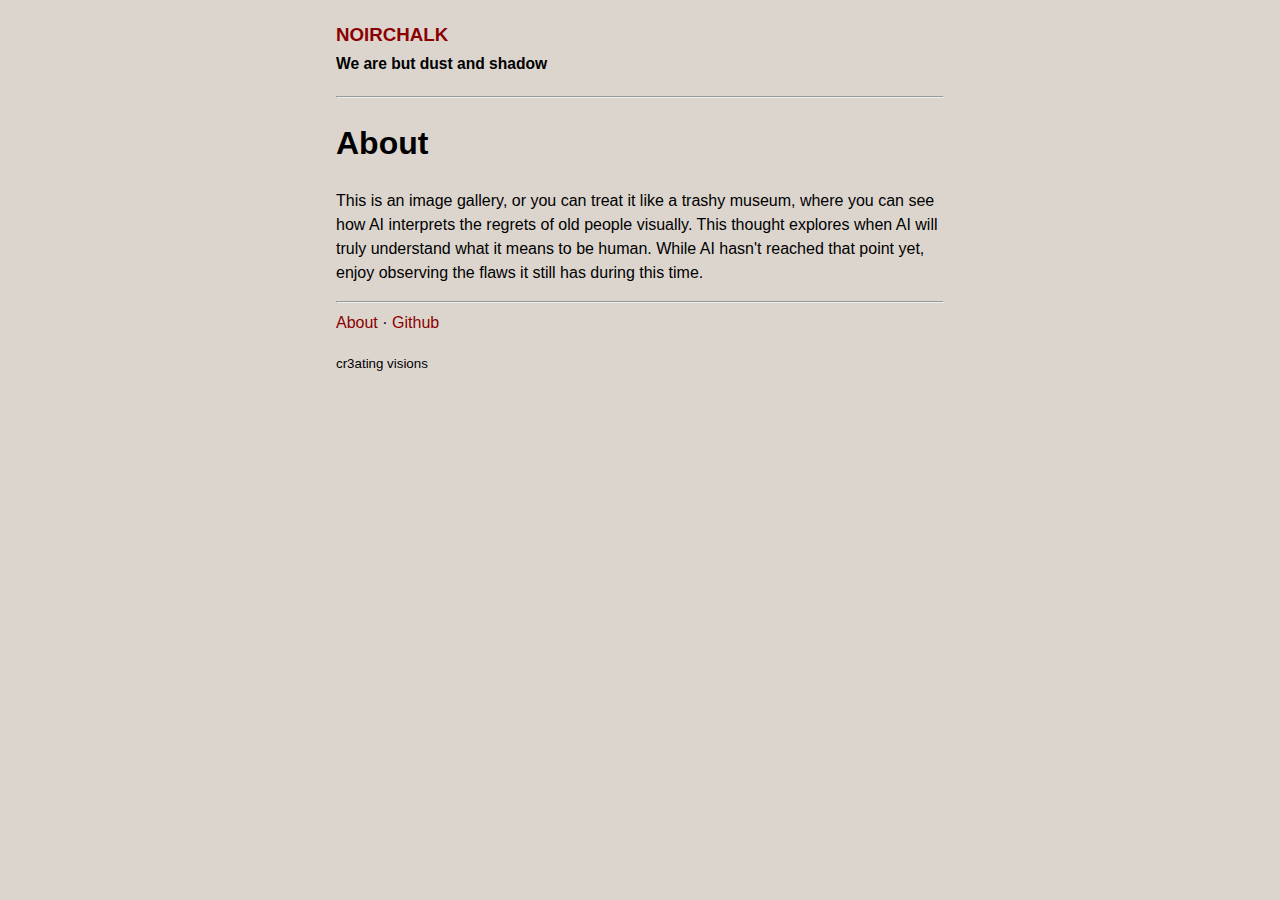
<file: public/about/index.html>
<!DOCTYPE html>
<html lang="en">
  
  <head>
    <meta charset="UTF-8" />
    <meta name="viewport" content="width=device-width, initial-scale=1.0" />

    <title>About &middot; NOIRCHALK</title>
    <meta name="description" content="We are but dust and shadow" />
    <link rel="shortcut icon"  href="https://noirchalk.netlify.app/favicon.ico" />
    <link rel="alternate" type="application/atom+xml" title="RSS" href="https://noirchalk.netlify.app/atom.xml">

    <style>html,body{background:#dcd5ce;color:#000;font:16px/1.5 -apple-system,BlinkMacSystemFont,"Segoe UI",Roboto,Helvetica,Arial,sans-serif,"Apple Color Emoji","Segoe UI Emoji","Segoe UI Symbol"}a,a:visited{color:darkred;text-decoration:none}a:hover{text-decoration:underline}main{margin:auto;max-width:38rem;padding:.8rem}pre{background:#e3dac9;overflow:scroll;padding:1rem}td{border:1px solid #2d2d2d;padding:10px}img{height:auto;max-width:100%}.homepage-list{list-style:none;padding:1rem 0}.homepage-list li{align-items:center;display:flex;flex-wrap:wrap;justify-content:space-between;margin-bottom:10px}@media (max-width: 38rem){.homepage-list li a{width:100%}}</style>

    <meta property="og:site_name" content="NOIRCHALK">
      <meta name="author" content="CHALK" />
      <meta property="og:title" content="About">
      <meta property="og:description" content="">
      <meta property="og:url" content="https://noirchalk.netlify.app/about/">
      <meta property="og:image" content="https://noirchalk.netlify.app/sky.png">

      

      
      
    

  </head>
  

  <body>
    <main id="main" role="main">

      
      <header role="banner">
        <h3 style="margin-top:0;">
          <a href="https://noirchalk.netlify.app/" title="Home">NOIRCHALK</a>
          <br /><small>We are but dust and shadow</small>
        </h3>
      </header>
      <hr />
      

      
<article>
  <h1>About</h1>

  

  <p>This is an image gallery, or you can treat it like a trashy museum, where you can see how AI interprets the regrets of old people visually. This thought explores when AI will truly understand what it means to be human. While AI hasn't reached that point yet, enjoy observing the flaws it still has during this time.</p>

</article>


      
      <footer role="contentinfo">
        <hr />
        
        <nav style="margin-bottom:1rem;" role="navigation">
          
            <a href="https://noirchalk.netlify.app//about">About</a>
            
              <span>&middot;</span>
            
          
            <a href="https://github.com/FLAKEYCHALK">Github</a>
            
          
        </nav>
        
        
        <small>
          cr3ating visions <br />
          
        </small>
        
      </footer>
      

    </main>
    
    
  </body>
</html>
</file>
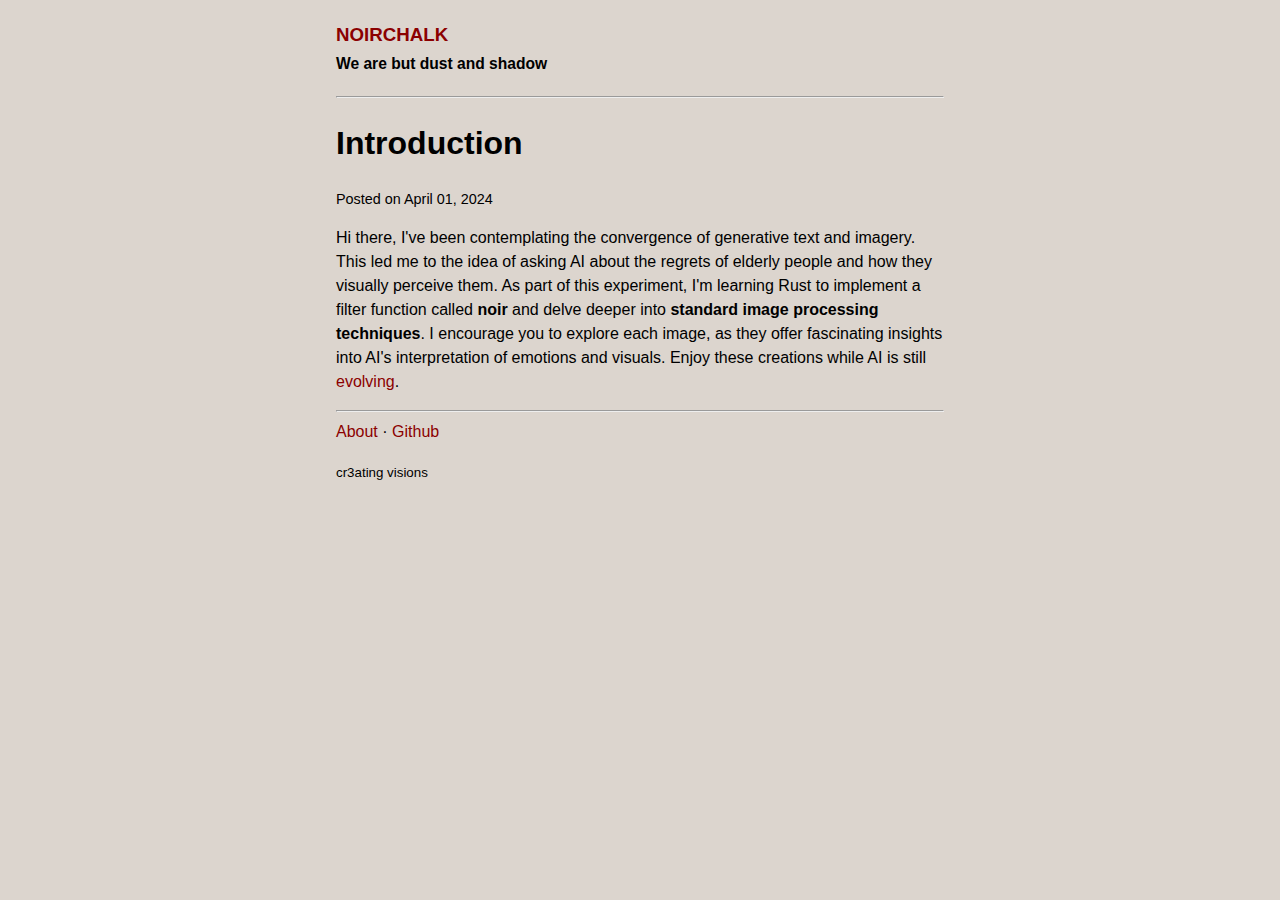
<file: public/introduction/index.html>
<!DOCTYPE html>
<html lang="en">
  
  <head>
    <meta charset="UTF-8" />
    <meta name="viewport" content="width=device-width, initial-scale=1.0" />

    <title>Introduction &middot; NOIRCHALK</title>
    <meta name="description" content="Exploring AI, Image Processing and Rust" />
    <link rel="shortcut icon"  href="https://noirchalk.netlify.app/favicon.ico" />
    <link rel="alternate" type="application/atom+xml" title="RSS" href="https://noirchalk.netlify.app/atom.xml">

    <style>html,body{background:#dcd5ce;color:#000;font:16px/1.5 -apple-system,BlinkMacSystemFont,"Segoe UI",Roboto,Helvetica,Arial,sans-serif,"Apple Color Emoji","Segoe UI Emoji","Segoe UI Symbol"}a,a:visited{color:darkred;text-decoration:none}a:hover{text-decoration:underline}main{margin:auto;max-width:38rem;padding:.8rem}pre{background:#e3dac9;overflow:scroll;padding:1rem}td{border:1px solid #2d2d2d;padding:10px}img{height:auto;max-width:100%}.homepage-list{list-style:none;padding:1rem 0}.homepage-list li{align-items:center;display:flex;flex-wrap:wrap;justify-content:space-between;margin-bottom:10px}@media (max-width: 38rem){.homepage-list li a{width:100%}}</style>

    <meta property="og:site_name" content="NOIRCHALK">
      <meta name="author" content="CHALK" />
      <meta property="og:title" content="Introduction">
      <meta property="og:description" content="Exploring AI, Image Processing and Rust">
      <meta property="og:url" content="https://noirchalk.netlify.app/introduction/">
      <meta property="og:image" content="https://noirchalk.netlify.app/sky.png">

      <meta property="og:type" content="article" />
        <meta property="article:published_time" content="2024-04-01T00:00:00+00:00" />

      
      
    

  </head>
  

  <body>
    <main id="main" role="main">

      
      <header role="banner">
        <h3 style="margin-top:0;">
          <a href="https://noirchalk.netlify.app/" title="Home">NOIRCHALK</a>
          <br /><small>We are but dust and shadow</small>
        </h3>
      </header>
      <hr />
      

      
<article>
  <h1>Introduction</h1>

  
    <p style="font-size:90%;">Posted on <time datetime="2024-04-01T00:00:00+00:00">April 01, 2024</time></p>
  

  <p>Hi there, I've been contemplating the convergence of generative text and imagery. This led me to the idea of asking AI about the regrets of elderly people and how they visually perceive them. As part of this experiment, I'm learning Rust to implement a filter function called <strong>noir</strong> and delve deeper into <strong>standard image processing techniques</strong>. I encourage you to explore each image, as they offer fascinating insights into AI's interpretation of emotions and visuals. Enjoy these creations while AI is still <a href="https://geohot.github.io/blog/jekyll/update/2023/08/10/there-is-no-hard-takeoff.html">evolving</a>.</p>

</article>


      
      <footer role="contentinfo">
        <hr />
        
        <nav style="margin-bottom:1rem;" role="navigation">
          
            <a href="https://noirchalk.netlify.app//about">About</a>
            
              <span>&middot;</span>
            
          
            <a href="https://github.com/FLAKEYCHALK">Github</a>
            
          
        </nav>
        
        
        <small>
          cr3ating visions <br />
          
        </small>
        
      </footer>
      

    </main>
    
    
  </body>
</html>
</file>
